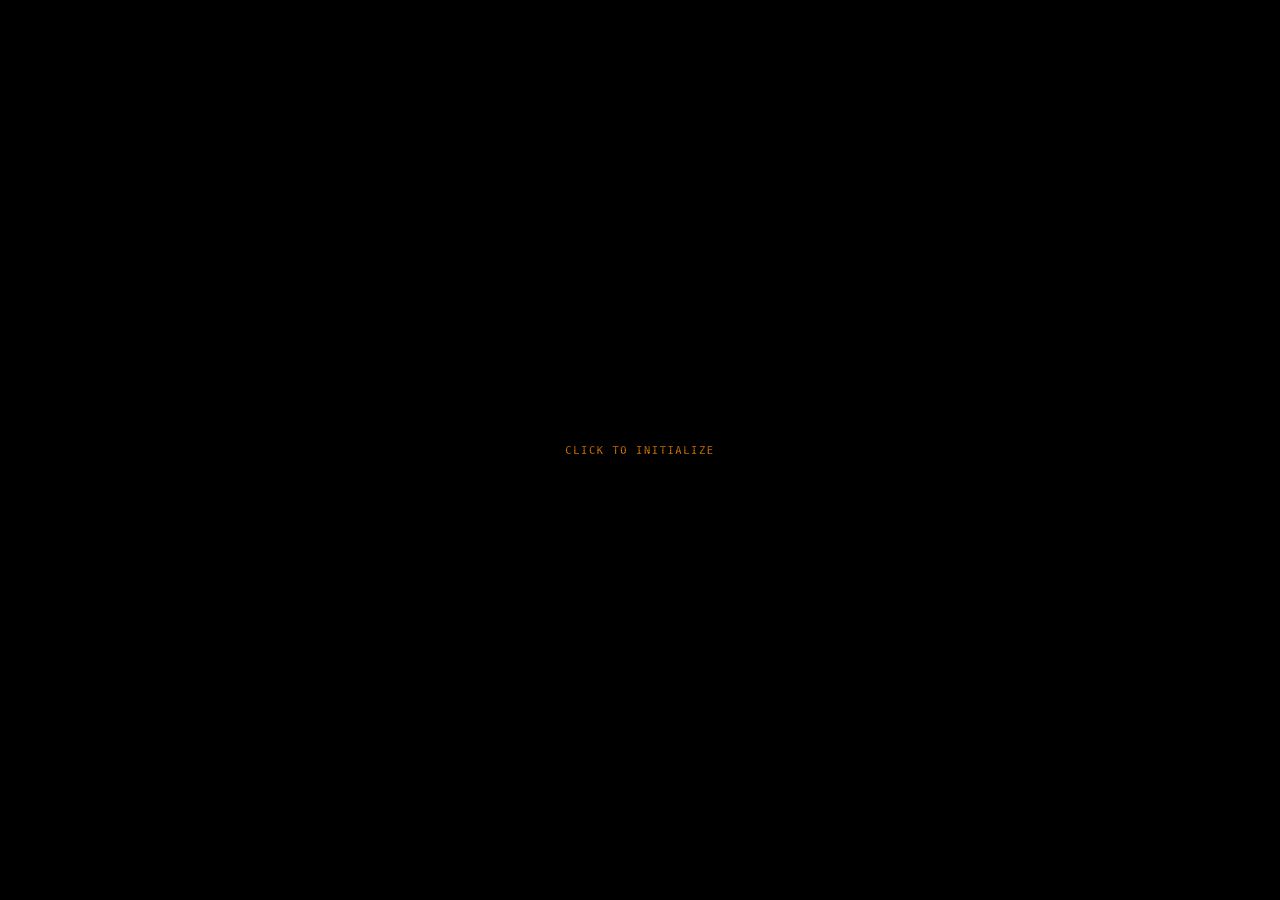
<file: terminal.html>
<!DOCTYPE html>
<html lang="en">
<head>
<meta charset="utf-8">
<meta name="viewport" content="width=device-width,initial-scale=1">
<title>eDEX-UI</title>
<style>
:root{
  --amber:#ff8f00; --amber2:#ffb300; --dim:#6b4a00; --grid:#3a2a00;
  --label:#8a6a20; --ok:#4be07a; --err:#ff3b30; --cyan:#00e5ff;
  --mono: ui-monospace,"SF Mono","Cascadia Mono","JetBrains Mono","Roboto Mono",Menlo,Consolas,monospace;
}
*{margin:0;padding:0;box-sizing:border-box;}
html,body{background:#000;color:var(--amber);font-family:var(--mono);overflow:hidden;letter-spacing:.5px;}
#viewport{position:relative;width:100%;height:100vh;min-height:600px;overflow:hidden;background:#000;}
#stage{position:absolute;width:1600px;height:900px;transform-origin:0 0;background:#000;overflow:hidden;}

#grid{position:absolute;inset:0;pointer-events:none;
  background-image:repeating-linear-gradient(0deg,rgba(255,143,0,.06) 0 1px,transparent 1px 20px),
                   repeating-linear-gradient(90deg,rgba(255,143,0,.06) 0 1px,transparent 1px 20px);
  transition:opacity .9s linear;}
#grid.half{opacity:.5;}

#scanlines{position:absolute;inset:0;pointer-events:none;z-index:60;
  background:repeating-linear-gradient(180deg,rgba(0,0,0,0) 0 1px,rgba(0,0,0,.35) 1px 3px);}
#vignette{position:absolute;inset:0;pointer-events:none;z-index:61;
  background:radial-gradient(ellipse at 50% 50%,rgba(0,0,0,0) 42%,rgba(0,0,0,.55) 100%);}
#flicker{position:absolute;inset:0;pointer-events:none;z-index:62;background:#ff8f00;opacity:0;
  animation:flick 7s infinite steps(1);}
@keyframes flick{
  0%{opacity:.012} 7%{opacity:.03} 8%{opacity:.008} 22%{opacity:.02}
  23%{opacity:.004} 41%{opacity:.026} 42%{opacity:.01} 63%{opacity:.018}
  64%{opacity:.005} 82%{opacity:.024} 83%{opacity:.009} 100%{opacity:.013}
}

/* ---------- GATE ---------- */
#gate{position:absolute;inset:0;z-index:40;background:#000;display:flex;align-items:center;justify-content:center;cursor:pointer;}
#gatetext{font-size:13px;letter-spacing:2px;color:var(--amber);animation:blink2 500ms steps(1) infinite;}
@keyframes blink2{0%,49%{opacity:1}50%,100%{opacity:.15}}

/* ---------- BOOT LOG ---------- */
#log{position:absolute;left:0;bottom:0;width:62%;height:55%;z-index:20;display:none;
  overflow:hidden;padding:8px 10px;font-size:11px;line-height:14px;color:var(--amber);
  overflow-wrap:anywhere;text-align:left;}
#log div{white-space:pre-wrap;overflow-wrap:anywhere;}

/* ---------- TITLE ---------- */
#title{position:absolute;inset:0;z-index:30;background:#000;display:none;align-items:center;justify-content:center;}
#titlebox{position:relative;padding:6px 26px;color:var(--amber);border:5px solid transparent;
  transition:background .08s linear,color .08s linear,border-color .08s linear;}
#titletext{font-size:96px;font-weight:700;line-height:1.06;letter-spacing:2px;display:block;opacity:0;transition:opacity .1s linear;}
#titlebox.visible #titletext{opacity:1;}
#titlebox.filled{background:var(--amber);color:#000;border-bottom-color:var(--amber);}
#titlebox.bordered{border-color:var(--amber);}
#gwrap{position:absolute;inset:0;display:none;}
#titlebox.glitch #gwrap{display:block;}
#titlebox.glitch #titletext{opacity:0;}
.gband,.gch{position:absolute;inset:0;display:flex;align-items:center;justify-content:center;
  font-size:96px;font-weight:700;line-height:1.06;letter-spacing:2px;color:var(--amber);will-change:transform,clip-path;}
.gch.red{color:#ff3b30;mix-blend-mode:screen;}
.gch.cyan{color:#00e5ff;mix-blend-mode:screen;}
.gnoise{position:absolute;left:0;right:0;height:2px;background:rgba(255,255,255,.45);}

/* ---------- WELCOME ---------- */
#welcome{position:absolute;inset:0;z-index:25;display:flex;align-items:center;justify-content:center;
  font-size:13px;letter-spacing:3px;color:var(--amber2);opacity:0;pointer-events:none;}

/* ---------- UI ---------- */
#ui{position:absolute;inset:0;z-index:10;display:grid;grid-template-rows:28px 1fr 240px;opacity:0;}
#ui.live{opacity:1;}
#topbar{display:grid;grid-template-columns:1fr auto 1fr;align-items:center;padding:0 8px;
  border-bottom:1px solid rgba(255,143,0,.4);font-size:10px;color:var(--label);}
#tbcenter{color:var(--amber);text-align:center;}
#tbright{text-align:right;display:flex;gap:14px;justify-content:flex-end;color:var(--amber2);}
#tbclock{color:var(--amber2);}

#main{display:grid;grid-template-columns:300px 1fr 300px;gap:8px;padding:8px;min-height:0;overflow:hidden;}
#colL,#colR{display:flex;flex-direction:column;gap:8px;min-height:0;overflow:hidden;}

.panel{border:1px solid var(--dim);padding:4px 6px;min-height:0;overflow:hidden;position:relative;
  opacity:0;transition:opacity .5s linear;}
.panel.in{opacity:1;}
.plabel{font-size:10px;color:var(--label);border-bottom:1px solid var(--grid);padding-bottom:2px;
  margin-bottom:3px;text-transform:uppercase;}
.kv{display:flex;justify-content:space-between;gap:8px;font-size:10px;line-height:14px;color:var(--amber2);}
.kv span:first-child{color:var(--label);}

#clockDate{font-size:19px;line-height:22px;color:var(--amber);font-weight:700;}
#clockTime{font-size:11px;color:var(--label);line-height:14px;}

#cpuBars{display:flex;align-items:flex-end;gap:3px;height:66px;}
#cpuBars i{flex:1;background:var(--amber);display:block;height:6px;min-height:2px;}
#cpuBars i.hot{background:var(--err);}

#ramTrack{height:9px;border:1px solid var(--dim);margin:3px 0;}
#ramFill{height:100%;width:30%;background:var(--amber);}
#ramVal{font-size:10px;color:var(--amber2);}

#procs{font-size:10px;line-height:13px;}
#procs .pr{display:flex;justify-content:space-between;gap:6px;color:var(--amber2);}
#procs .pr b{color:var(--label);font-weight:400;}

/* terminal */
#center{border:1px solid var(--dim);display:flex;flex-direction:column;min-height:0;overflow:hidden;
  clip-path:inset(0 50% 0 50%);background:#000;}
#tabs{display:flex;height:24px;flex:0 0 24px;border-bottom:1px solid rgba(255,143,0,.4);}
.tab{font-size:10px;display:flex;align-items:center;padding:0 10px;border-right:1px solid var(--grid);color:var(--label);}
.tab.active{background:var(--amber);color:#000;}
#term{flex:1;min-height:0;padding:6px 8px;font-size:11px;line-height:14px;display:flex;flex-direction:column;overflow:hidden;}
#buf{flex:1;overflow:hidden;overflow-wrap:anywhere;color:var(--amber);}
#buf .b{font-weight:700;color:var(--amber2);}
#buf .err{color:var(--err);}
#buf .cy{color:var(--cyan);}
#promptline{display:flex;align-items:center;gap:0;flex:0 0 14px;white-space:pre;}
.ps1{color:var(--ok);}
#cmdtext{color:var(--amber2);}
#cursor{display:inline-block;width:7px;height:12px;background:var(--amber);margin-left:1px;
  animation:blinkc 1s steps(1) infinite;}
@keyframes blinkc{0%,49%{opacity:1}50%,100%{opacity:0}}

/* network / globe */
#netCanvas,#globeCanvas{display:block;width:100%;}
#netTotals{display:flex;justify-content:space-between;font-size:10px;color:var(--label);}
#netTotals b{color:var(--cyan);font-weight:400;}

/* files */
#pFiles{flex:1;display:flex;flex-direction:column;min-height:0;}
#erows{flex:1;overflow:hidden;font-size:10px;line-height:14px;}
.erow{display:flex;justify-content:space-between;gap:6px;opacity:0;transition:opacity .1s linear;
  white-space:nowrap;overflow:hidden;color:var(--amber2);cursor:default;}
.erow.in{opacity:1;}
.erow.sel{background:rgba(255,143,0,.2);color:var(--amber);}
.erow .nm{overflow:hidden;text-overflow:ellipsis;}
.erow .sz{color:var(--label);}

/* keyboard */
#kbd{padding:6px 8px;display:flex;flex-direction:column;gap:4px;overflow:hidden;
  border-top:1px solid rgba(255,143,0,.4);}
.krow{display:flex;gap:4px;width:0;overflow:hidden;flex:0 0 30px;}
.key{flex:0 0 auto;height:30px;display:flex;align-items:center;justify-content:center;
  border:1px solid var(--dim);font-size:10px;color:var(--amber2);cursor:pointer;user-select:none;}
.key:hover{border-color:var(--amber);color:var(--amber);}
.key.act{background:var(--amber);color:#000;border-color:var(--amber);}
</style>
</head>
<body>
<div id="viewport">
 <div id="stage">
  <div id="grid"></div>

  <div id="ui">
    <div id="topbar">
      <div>eDEX-UI v3.5.1</div>
      <div id="tbcenter">PANEL / SYSTEM</div>
      <div id="tbright"><span id="tbbatt">[||||||||&nbsp;&nbsp;] 87%</span><span id="tbclock">00:00:00</span></div>
    </div>
    <div id="main">
      <div id="colL">
        <div class="panel" id="pClock">
          <div class="plabel">Date / Time</div>
          <div id="clockDate">--</div>
          <div id="clockTime">--:--:--</div>
        </div>
        <div class="panel" id="pSys">
          <div class="plabel">System</div>
          <div class="kv"><span>host</span><span>edex-node-01</span></div>
          <div class="kv"><span>kernel</span><span>6.8.4-edex</span></div>
          <div class="kv"><span>uptime</span><span id="uptime">0s</span></div>
          <div class="kv"><span>platform</span><span>x86_64 / UEFI</span></div>
        </div>
        <div class="panel" id="pHw">
          <div class="plabel">Hardware</div>
          <div class="kv"><span>cpu</span><span>i7-9750H</span></div>
          <div class="kv"><span>cores</span><span>8 / 12 thr</span></div>
          <div class="kv"><span>gpu</span><span>UHD 630</span></div>
          <div class="kv"><span>display</span><span>1600x900</span></div>
        </div>
        <div class="panel" id="pCpu">
          <div class="plabel">CPU / Core load</div>
          <div id="cpuBars"></div>
        </div>
        <div class="panel" id="pRam">
          <div class="plabel">Memory</div>
          <div id="ramTrack"><div id="ramFill"></div></div>
          <div id="ramVal">0 MB / 16384 MB</div>
        </div>
        <div class="panel" id="pProcs">
          <div class="plabel">Top processes</div>
          <div id="procs"></div>
        </div>
      </div>

      <div id="center">
        <div id="tabs">
          <div class="tab active">TERMINAL</div>
          <div class="tab">EMPTY</div>
          <div class="tab">EMPTY</div>
          <div class="tab">EMPTY</div>
          <div class="tab">EMPTY</div>
        </div>
        <div id="term">
          <div id="buf"></div>
          <div id="promptline"><span class="ps1">user@edex:~$&nbsp;</span><span id="cmdtext"></span><span id="cursor"></span></div>
        </div>
      </div>

      <div id="colR">
        <div class="panel" id="pNet">
          <div class="plabel">Network traffic</div>
          <canvas id="netCanvas" width="280" height="62"></canvas>
          <div id="netTotals"><span>DN <b id="dnTot">0 B</b></span><span>UP <b id="upTot">0 B</b></span></div>
        </div>
        <div class="panel" id="pGlobe">
          <div class="plabel">Global link</div>
          <canvas id="globeCanvas" width="280" height="150"></canvas>
        </div>
        <div class="panel" id="pConn">
          <div class="plabel">Connection</div>
          <div class="kv"><span>local</span><span>192.168.1.42</span></div>
          <div class="kv"><span>public</span><span id="pubIp">5.100.98.75</span></div>
          <div class="kv"><span>link</span><span style="color:var(--ok)">UP</span></div>
          <div class="kv"><span>cipher</span><span>AES-256-GCM</span></div>
        </div>
        <div class="panel" id="pFiles">
          <div class="plabel">Filesystem</div>
          <div id="erows"></div>
        </div>
      </div>
    </div>
    <div id="kbd"></div>
  </div>

  <div id="log"></div>

  <div id="title">
    <div id="titlebox">
      <span id="titletext">eDEX-UI</span>
      <div id="gwrap"></div>
    </div>
  </div>

  <div id="welcome">Welcome back, user</div>

  <div id="gate"><div id="gatetext">CLICK TO INITIALIZE</div></div>

  <div id="scanlines"></div>
  <div id="vignette"></div>
  <div id="flicker"></div>
 </div>
</div>

<script>
(function(){
"use strict";

/* ============ refs ============ */
const $ = id => document.getElementById(id);
const stage=$('stage'), viewport=$('viewport'), grid=$('grid');
const gate=$('gate'), logEl=$('log'), title=$('title'), titlebox=$('titlebox'), titletext=$('titletext'), gwrap=$('gwrap');
const ui=$('ui'), center=$('center'), welcome=$('welcome'), kbd=$('kbd');
const buf=$('buf'), cmdtext=$('cmdtext');
const tbclock=$('tbclock'), tbbatt=$('tbbatt'), uptimeEl=$('uptime');
const clockDate=$('clockDate'), clockTime=$('clockTime');
const cpuBars=$('cpuBars'), ramFill=$('ramFill'), ramVal=$('ramVal'), procsEl=$('procs'), erows=$('erows');
const netCanvas=$('netCanvas'), globeCanvas=$('globeCanvas'), dnTot=$('dnTot'), upTot=$('upTot');

/* ============ scale ============ */
function fit(){
  const w=viewport.clientWidth||1600, h=viewport.clientHeight||900;
  const s=Math.min(w/1600,h/900);
  stage.style.transform='scale('+s+')';
  stage.style.left=Math.round((w-1600*s)/2)+'px';
  stage.style.top=Math.round((h-900*s)/2)+'px';
}

/* ============ timers / loops ============ */
const timers=[], intervals=[];
function setT(fn,ms){ const id=setTimeout(()=>{ try{fn();}catch(e){} },ms); timers.push(id); return id; }
function setI(fn,ms){ const id=setInterval(()=>{ try{fn();}catch(e){} },ms); intervals.push(id); return id; }
function clearAll(){
  for(let i=0;i<timers.length;i++) clearTimeout(timers[i]); timers.length=0;
  for(let i=0;i<intervals.length;i++) clearInterval(intervals[i]); intervals.length=0;
}
const loops=[];
let paused=false, rafId=null;
function frame(t){
  if(!paused){ for(let i=0;i<loops.length;i++){ try{ loops[i](t); }catch(e){} } }
  rafId=requestAnimationFrame(frame);
}

/* ============ audio ============ */
const A={ctx:null,master:null,comp:null,verb:null,verbGain:null,noise:null,ok:false};
function makeImpulse(ctx,dur){
  const len=Math.floor(ctx.sampleRate*dur), b=ctx.createBuffer(2,len,ctx.sampleRate);
  for(let c=0;c<2;c++){ const d=b.getChannelData(c);
    for(let i=0;i<len;i++) d[i]=(Math.random()*2-1)*Math.pow(1-i/len,2.6); }
  return b;
}
function initAudio(){
  if(A.ctx){ if(A.ctx.state==='suspended'){ try{A.ctx.resume();}catch(e){} } return; }
  try{
    const C=window.AudioContext||window.webkitAudioContext; if(!C) return;
    A.ctx=new C();
    A.master=A.ctx.createGain(); A.master.gain.value=1;
    A.comp=A.ctx.createDynamicsCompressor();
    A.comp.threshold.value=-18; A.comp.ratio.value=4; A.comp.knee.value=6;
    A.comp.attack.value=0.003; A.comp.release.value=0.15;
    A.master.connect(A.comp); A.comp.connect(A.ctx.destination);
    A.verb=A.ctx.createConvolver(); A.verb.buffer=makeImpulse(A.ctx,0.6);
    A.verbGain=A.ctx.createGain(); A.verbGain.gain.value=0.22;
    A.verb.connect(A.verbGain); A.verbGain.connect(A.comp);
    const len=Math.floor(A.ctx.sampleRate*0.4);
    A.noise=A.ctx.createBuffer(1,len,A.ctx.sampleRate);
    const d=A.noise.getChannelData(0);
    for(let i=0;i<len;i++) d[i]=Math.random()*2-1;
    A.ok=true;
    if(A.ctx.state==='suspended') A.ctx.resume();
  }catch(e){ A.ok=false; }
}
function play(fn){ if(!A.ok||!A.ctx) return; try{ fn(A.ctx,A.master); }catch(e){} }
function kill(list){ return ()=>{ try{ for(const n of list){ n.disconnect(); } }catch(e){} }; }
function srcNoise(ctx){ const s=ctx.createBufferSource(); s.buffer=A.noise; return s; }

const SFX={
  stdout(){ play((ctx,out)=>{
    const t=ctx.currentTime;
    const o=ctx.createOscillator(); o.type='square'; o.frequency.value=1800;
    const lp=ctx.createBiquadFilter(); lp.type='lowpass'; lp.frequency.value=6000;
    const g=ctx.createGain(); g.gain.setValueAtTime(0.0001,t);
    g.gain.linearRampToValueAtTime(0.03,t+0.001);
    g.gain.exponentialRampToValueAtTime(0.0001,t+0.008);
    const vg=ctx.createGain(); vg.gain.value=0.05;
    o.connect(lp); lp.connect(g); g.connect(vg); vg.connect(out);
    o.start(t); o.stop(t+0.02);
    o.onended=kill([o,lp,g,vg]);
  }); },
  granted(){ play((ctx,out)=>{
    const t=ctx.currentTime;
    const g=ctx.createGain(); g.gain.setValueAtTime(0,t);
    g.gain.linearRampToValueAtTime(0.08,t+0.02); g.gain.linearRampToValueAtTime(0,t+0.14);
    g.connect(out);
    [660,1320].forEach((f,i)=>{ const o=ctx.createOscillator(); o.type='sine'; o.frequency.value=f;
      const eg=ctx.createGain(); eg.gain.value=i?0.6:1;
      o.connect(eg); eg.connect(g); o.start(t); o.stop(t+0.15);
      o.onended=kill([o,eg]); });
    setTimeout(kill([g]),300);
  }); },
  theme(){ play((ctx,out)=>{
    const t0=ctx.currentTime+0.02;
    const lp=ctx.createBiquadFilter(); lp.type='lowpass';
    lp.frequency.setValueAtTime(400,t0); lp.frequency.exponentialRampToValueAtTime(4000,t0+0.9);
    const g=ctx.createGain(); g.gain.setValueAtTime(0.0001,t0);
    g.gain.linearRampToValueAtTime(0.1,t0+0.03);
    g.gain.setValueAtTime(0.1,t0+0.3);
    g.gain.exponentialRampToValueAtTime(0.0001,t0+1.05);
    lp.connect(g); g.connect(out); g.connect(A.verb);
    [110,165].forEach(f=>{ const o=ctx.createOscillator(); o.type='sawtooth'; o.frequency.value=f;
      o.connect(lp); o.start(t0); o.stop(t0+1.1); o.onended=kill([o]); });
    const n=srcNoise(ctx); const bp=ctx.createBiquadFilter(); bp.type='bandpass'; bp.Q.value=1.4;
    bp.frequency.setValueAtTime(200,t0+0.3); bp.frequency.exponentialRampToValueAtTime(6000,t0+0.9);
    const ng=ctx.createGain(); ng.gain.setValueAtTime(0.0001,t0+0.3);
    ng.gain.linearRampToValueAtTime(0.07,t0+0.36); ng.gain.exponentialRampToValueAtTime(0.0001,t0+0.9);
    const pan=ctx.createStereoPanner(); pan.pan.value=Math.random()*1.6-0.8;
    n.connect(bp); bp.connect(ng); ng.connect(pan); pan.connect(out); pan.connect(A.verb);
    n.start(t0+0.3); n.stop(t0+0.92); n.onended=kill([n,bp,ng,pan]);
    const sub=ctx.createOscillator(); sub.type='sine'; sub.frequency.value=55;
    const sg=ctx.createGain(); sg.gain.setValueAtTime(0.0001,t0+1.0);
    sg.gain.linearRampToValueAtTime(0.16,t0+1.02); sg.gain.exponentialRampToValueAtTime(0.0001,t0+1.4);
    sub.connect(sg); sg.connect(out); sub.start(t0+1.0); sub.stop(t0+1.45); sub.onended=kill([sub,sg]);
    [880,1320].forEach((f,i)=>{ const o=ctx.createOscillator(); o.type='sine'; o.frequency.value=f;
      const og=ctx.createGain(); og.gain.setValueAtTime(0.0001,t0+1.5+i*0.14);
      og.gain.linearRampToValueAtTime(0.05,t0+1.52+i*0.14);
      og.gain.exponentialRampToValueAtTime(0.0001,t0+1.68+i*0.14);
      o.connect(og); og.connect(out); og.connect(A.verb); o.start(t0+1.5+i*0.14); o.stop(t0+1.7+i*0.14);
      o.onended=kill([o,og]); });
    setTimeout(kill([lp,g]),2400);
  }); },
  expand(){ play((ctx,out)=>{
    const t=ctx.currentTime;
    const n=srcNoise(ctx); const bp=ctx.createBiquadFilter(); bp.type='bandpass'; bp.Q.value=2;
    bp.frequency.setValueAtTime(300,t); bp.frequency.exponentialRampToValueAtTime(3000,t+0.2);
    const g=ctx.createGain(); g.gain.setValueAtTime(0.0001,t);
    g.gain.linearRampToValueAtTime(0.06,t+0.03); g.gain.exponentialRampToValueAtTime(0.0001,t+0.2);
    n.connect(bp); bp.connect(g); g.connect(out);
    n.start(t); n.stop(t+0.22); n.onended=kill([n,bp,g]);
  }); },
  keyboard(){ play((ctx,out)=>{
    const t0=ctx.currentTime;
    for(let i=0;i<5;i++){
      const t=t0+i*0.06;
      const n=srcNoise(ctx); const lp=ctx.createBiquadFilter(); lp.type='lowpass';
      lp.frequency.value=4200-i*600;
      const g=ctx.createGain(); g.gain.setValueAtTime(0.0001,t);
      g.gain.linearRampToValueAtTime(0.05,t+0.002); g.gain.exponentialRampToValueAtTime(0.0001,t+0.012);
      n.connect(lp); lp.connect(g); g.connect(out);
      n.start(t); n.stop(t+0.015); n.onended=kill([n,lp,g]);
    }
  }); },
  panels(){ play((ctx,out)=>{
    const t=ctx.currentTime;
    const o=ctx.createOscillator(); o.type='sine'; o.frequency.value=440;
    const g=ctx.createGain(); g.gain.setValueAtTime(0.0001,t);
    g.gain.linearRampToValueAtTime(0.03,t+0.005); g.gain.exponentialRampToValueAtTime(0.0001,t+0.04);
    o.connect(g); g.connect(out); g.connect(A.verb);
    o.start(t); o.stop(t+0.05); o.onended=kill([o,g]);
  }); },
  folder(){ play((ctx,out)=>{
    const t=ctx.currentTime;
    const n=srcNoise(ctx); const hp=ctx.createBiquadFilter(); hp.type='highpass'; hp.frequency.value=2000;
    const g=ctx.createGain(); g.gain.setValueAtTime(0.0001,t);
    g.gain.linearRampToValueAtTime(0.04,t+0.005); g.gain.exponentialRampToValueAtTime(0.0001,t+0.06);
    n.connect(hp); hp.connect(g); g.connect(out);
    n.start(t); n.stop(t+0.07); n.onended=kill([n,hp,g]);
  }); },
  key(){ play((ctx,out)=>{
    const t=ctx.currentTime;
    const n=srcNoise(ctx); const g1=ctx.createGain(); g1.gain.setValueAtTime(0.0001,t);
    g1.gain.linearRampToValueAtTime(0.035,t+0.001); g1.gain.exponentialRampToValueAtTime(0.0001,t+0.006);
    n.connect(g1); g1.connect(out); n.start(t); n.stop(t+0.008); n.onended=kill([n,g1]);
    const o=ctx.createOscillator(); o.type='sine'; o.frequency.value=900;
    const g2=ctx.createGain(); g2.gain.setValueAtTime(0.0001,t);
    g2.gain.linearRampToValueAtTime(0.04,t+0.001); g2.gain.exponentialRampToValueAtTime(0.0001,t+0.006);
    o.connect(g2); g2.connect(out); o.start(t); o.stop(t+0.008); o.onended=kill([o,g2]);
  }); },
  enter(){ play((ctx,out)=>{
    const t=ctx.currentTime;
    const o=ctx.createOscillator(); o.type='sine'; o.frequency.value=520;
    const g=ctx.createGain(); g.gain.setValueAtTime(0.0001,t);
    g.gain.linearRampToValueAtTime(0.06,t+0.002); g.gain.exponentialRampToValueAtTime(0.0001,t+0.05);
    o.connect(g); g.connect(out); o.start(t); o.stop(t+0.06); o.onended=kill([o,g]);
  }); },
  denied(){ play((ctx,out)=>{
    const t=ctx.currentTime;
    [[220,0],[180,0.06]].forEach(([f,d])=>{
      const o=ctx.createOscillator(); o.type='square'; o.frequency.value=f;
      const g=ctx.createGain(); g.gain.setValueAtTime(0.0001,t+d);
      g.gain.linearRampToValueAtTime(0.05,t+d+0.004);
      g.gain.exponentialRampToValueAtTime(0.0001,t+d+0.06);
      o.connect(g); g.connect(out); o.start(t+d); o.stop(t+d+0.07); o.onended=kill([o,g]);
    });
  }); },
  alarm(){ play((ctx,out)=>{
    const t=ctx.currentTime;
    const o=ctx.createOscillator(); o.type='square'; o.frequency.value=440;
    const lfo=ctx.createOscillator(); lfo.type='square'; lfo.frequency.value=8;
    const lg=ctx.createGain(); lg.gain.value=70;
    lfo.connect(lg); lg.connect(o.frequency);
    const g=ctx.createGain(); g.gain.setValueAtTime(0.0001,t);
    g.gain.linearRampToValueAtTime(0.05,t+0.01);
    g.gain.setValueAtTime(0.05,t+0.35); g.gain.exponentialRampToValueAtTime(0.0001,t+0.4);
    o.connect(g); g.connect(out); o.start(t); lfo.start(t); o.stop(t+0.42); lfo.stop(t+0.42);
    o.onended=kill([o,lfo,lg,g]);
  }); }
};

/* ============ boot log data ============ */
const LOG=[
"Welcome to eDEX-UI!",
"vm_page_bootstrap: 987323 free pages and 53061 wired pages",
"kext submap [0xffffff7f8072e000 - 0xffffff8000000000], kernel text [0xffffff8000200000 - 0xffffff800072e000]",
"zone leak detection enabled",
"standard timeslicing quantum is 10000 us",
"mig_table_max_displ = 72",
"TSC Deadline Timer supported and enabled",
"eDEXACPICPU: ProcessorId=1 LocalApicId=0 Enabled",
"eDEXACPICPU: ProcessorId=2 LocalApicId=2 Enabled",
"eDEXACPICPU: ProcessorId=3 LocalApicId=1 Enabled",
"eDEXACPICPU: ProcessorId=4 LocalApicId=3 Enabled",
"eDEXACPICPU: ProcessorId=5 LocalApicId=255 Disabled",
"eDEXACPICPU: ProcessorId=6 LocalApicId=255 Disabled",
"eDEXACPICPU: ProcessorId=7 LocalApicId=255 Disabled",
"eDEXACPICPU: ProcessorId=8 LocalApicId=255 Disabled",
"calling mpo_policy_init for TMSafetyNet",
"Security policy loaded: Safety net for Rollback (TMSafetyNet)",
"calling mpo_policy_init for Sandbox",
"Security policy loaded: Seatbelt sandbox policy (Sandbox)",
"calling mpo_policy_init for Quarantine",
"Security policy loaded: Quarantine policy (Quarantine)",
"Copyright (c) 1982, 1986, 1989, 1991, 1993, 2015",
"The Regents of the University of Adelaide. All rights reserved.",
"HN_ Framework successfully initialized",
"using 16384 buffer headers and 10240 cluster IO buffer headers",
"IOAPIC: Version 0x20 Vectors 64:87",
"ACPI: System State [S0 S3 S4 S5] (S3)",
"PFM64 0xf10000000, 0xf0000000",
"[ PCI configuration begin ]",
"eDEXIntelCPUPowerManagement: Turbo Ratios 0046",
"eDEXIntelCPUPowerManagement: (built 13:08:12 Jun 18 2011) initialization complete",
"console relocated to 0xf10000000",
"PCI configuration changed (bridge=16 device=4 cardbus=0)",
"[ PCI configuration end, bridges 12 devices 16 ]",
"mbinit: done [64 MB total pool size, (42/21) split]",
"Pthread support ABORTS when sync kernel primitives misused",
"com.eDEX.eDEXFSCompressionTypeZlib kmod start",
"com.eDEX.eDEXTrololoBootScreen kmod start",
"com.eDEX.eDEXFSCompressionTypeZlib load succeeded",
"com.eDEX.eDEXFSCompressionTypeDataless load succeeded",
"eDEXIntelCPUPowerManagementClient: ready",
"BTCOEXIST off",
"wl0: Broadcom BCM4331 802.11 Wireless Interface",
"5.100.98.75",
"FireWire (OHCI) Lucent ID 5901 built-in now active, GUID c82a14fffee4a086; max speed s800.",
"rooting via boot-uuid from /chosen: F5670083-AC74-33D3-8361-AC1977EE4AA2",
'Waiting on <dict ID="0"><key>IOProviderClass</key><string ID="1">',
'IOResources</string><key>IOResourceMatch</key><string ID="2">boot-uuid-media</string></dict>',
"Got boot device = IOService:/eDEXACPIPlatformExpert/PCI0@0/eDEXACPIPCI/SATA@1F,2/",
"eDEXIntelPchSeriesAHCI/PRT0@0/IOAHCIDevice@0/eDEXAHCIDiskDriver/SarahI@sTheBestDriverIOAHCIBlockStorageDevice/IOBlockStorageDriver/",
"eDEX SSD TS128C Media/IOGUIDPartitionScheme/Customer@2",
"BSD root: disk0s2, major 14, minor 2",
"Kernel is LP64",
"IOThunderboltSwitch::i2cWriteDWord - status = 0xe00002ed",
"IOThunderboltSwitch::i2cWriteDWord - status = 0x00000000",
"IOThunderboltSwitch::i2cWriteDWord - status = 0xe00002ed",
"IOThunderboltSwitch::i2cWriteDWord - status = 0xe00002ed",
"eDEXUSBMultitouchDriver::checkStatus - received Status Packet, Payload 2: device was reinitialized",
"MottIsAScrub::checkstatus - true, Mott::Scrub",
"[IOBluetoothHCIController::setConfigState] calling registerService",
"AirPort_Brcm4331: Ethernet address e4:ce:8f:46:18:d2",
"IO80211Controller::dataLinkLayerAttachComplete():  adding eDEXEFINVRAM notification",
"IO80211Interface::efiNVRAMPublished():",
"Created virtif 0xffffff800c32ee00 p2p0",
"BCM5701Enet: Ethernet address c8:2a:14:57:a4:7a",
"Previous Shutdown Cause: 3",
"NTFS driver 3.8 [Flags: R/W].",
"NTFS volume name BOOTCAMP, version 3.1.",
"DSMOS has arrived",
"en1: 802.11d country code set to 'US'.",
"en1: Supported channels 1 2 3 4 5 6 7 8 9 10 11 36 40 44 48 52 56 60 64 100 104 108 112 116 120 124 128 132 136 140 149 153 157 161 165",
"m_thebest",
"MacAuthEvent en1   Auth result for: 00:60:64:1e:e9:e4  MAC AUTH succeeded",
"MacAuthEvent en1   Auth result for: 00:60:64:1e:e9:e4 Unsolicited  Auth",
"wlEvent: en1 en1 Link UP",
"AirPort: Link Up on en1",
"en1: BSSID changed to 00:60:64:1e:e9:e4",
"virtual bool IOHIDEventSystemUserClient::initWithTask(task*, void*, UInt32):",
"Client task not privileged to open IOHIDSystem for mapping memory (e00002c1)",
"Boot Complete"
];
const LAST=LOG.length-1;
function delayFor(i){
  if(i===0||i===1) return Math.pow(1-(i/1000),3)*25;
  if(i===2) return 500;
  if(i===LAST-2||i===LAST-1) return 300;
  if(i>=5&&i<=24) return 30;
  if(i===25) return 400;
  if(i===42) return 300;
  if(i>=43&&i<=81) return 25;
  if(i===83) return 25;
  return Math.pow(1-(i/1000),3)*25;
}
function printLine(txt){
  const d=document.createElement('div');
  d.textContent=txt;
  logEl.appendChild(d);
  logEl.scrollTop=logEl.scrollHeight;
}

/* ============ glitch ============ */
let glitchOn=false, bands=[], chans=[], noises=[];
function buildGlitch(){
  if(gwrap.childElementCount) return;
  const r=document.createElement('div'); r.className='gch red'; r.textContent='eDEX-UI';
  const c=document.createElement('div'); c.className='gch cyan'; c.textContent='eDEX-UI';
  gwrap.appendChild(r); gwrap.appendChild(c); chans=[r,c];
  for(let i=0;i<6;i++){ const b=document.createElement('div'); b.className='gband'; b.textContent='eDEX-UI'; gwrap.appendChild(b); bands.push(b); }
  for(let i=0;i<3;i++){ const n=document.createElement('div'); n.className='gnoise'; gwrap.appendChild(n); noises.push(n); }
}
loops.push(function(){
  if(!glitchOn) return;
  for(let i=0;i<bands.length;i++){
    const top=Math.random()*100, h=4+Math.random()*14;
    const dx=(Math.random()*48-24)|0;
    bands[i].style.clipPath='inset('+top+'% 0 '+(100-top-h)+'% 0)';
    bands[i].style.transform='translateX('+dx+'px)';
  }
  chans[0].style.transform='translateX(-4px)';
  chans[1].style.transform='translateX(4px)';
  for(let i=0;i<noises.length;i++){
    noises[i].style.top=(Math.random()*100)+'%';
    noises[i].style.transform='translateX('+((Math.random()*60-30)|0)+'px)';
  }
});
function startGlitch(){ buildGlitch(); glitchOn=true; }
function stopGlitch(){ glitchOn=false;
  for(const b of bands){ b.style.clipPath='inset(0)'; b.style.transform='none'; }
  for(const c of chans) c.style.transform='none';
}

/* ============ boot ============ */
let booting=false, uiLive=false;
function startBoot(){
  if(booting) return; booting=true;
  logEl.style.display='block';
  let i=0;
  function step(){
    if(!booting) return;
    if(i>LAST){ setT(phase2,300); return; }
    printLine(LOG[i]);
    if(i===2) printLine('eDEX-UI Kernel version 3.5.1 boot at '+new Date().toString()+'; root:xnu-1699.22.73~1/RELEASE_X86_64');
    if(i===LAST) SFX.granted(); else SFX.stdout();
    const d=delayFor(i);
    i++;
    setT(step,d);
  }
  setT(step,0);
}

/* ============ phase 2 ============ */
function phase2(){
  booting=false;
  logEl.style.display='none';
  logEl.textContent='';
  SFX.theme();
  title.style.display='flex';
  setT(()=>{ titlebox.classList.add('visible'); },400);
  setT(()=>{ titlebox.classList.add('filled'); },600);
  setT(()=>{ titlebox.classList.add('bordered'); },700);
  setT(()=>{ titlebox.classList.remove('filled','bordered'); titlebox.classList.add('glitch'); startGlitch(); },1000);
  setT(()=>{ titlebox.classList.remove('glitch'); stopGlitch(); },1500);
  setT(()=>{ title.style.display='none'; phase3(); },2500);
}

/* ============ phase 3 ============ */
function phase3(){
  ui.classList.add('live');
  SFX.expand();
  center.style.transition='none';
  center.style.clipPath='inset(0 50% 0 50%)';
  setT(()=>{ center.style.transition='clip-path .5s ease-out'; center.style.clipPath='inset(0 0 0 0)'; },20);
  setT(()=>{ center.style.transition='none'; center.style.clipPath='inset(0 0 100% 0)'; },520);
  setT(()=>{ center.style.transition='clip-path .5s ease-out'; center.style.clipPath='inset(0 0 0 0)'; },540);
  setT(()=>{ SFX.keyboard(); expandKeyboard(); },1000);
  setT(showWelcome,1000);
  setT(panelsIn,1500);
  setT(explorerIn,2100);
  setT(()=>{ uiLive=true; startData(); grid.classList.add('half'); },6200);
}
function showWelcome(){
  welcome.style.transition='opacity .5s linear';
  welcome.style.opacity='1';
  setT(()=>{ welcome.style.opacity='0'; },600);
}
const PANEL_ORDER=['pClock','pSys','pHw','pCpu','pRam','pProcs','pNet','pGlobe','pConn'];
function panelsIn(){
  PANEL_ORDER.forEach((id,k)=>{
    setT(()=>{ const el=$(id); if(el) el.classList.add('in'); SFX.panels(); },k*500);
  });
}

/* ============ keyboard ============ */
const ROWS=[
 {d:800,k:[['ESC',36,'esc'],['F1',36,''],['F2',36,''],['F3',36,''],['F4',36,''],['F5',36,''],['F6',36,''],['F7',36,''],['F8',36,''],['F9',36,''],['F10',36,''],['F11',36,''],['F12',36,'']]},
 {d:600,k:[['`',36,'`'],['1',36,'1'],['2',36,'2'],['3',36,'3'],['4',36,'4'],['5',36,'5'],['6',36,'6'],['7',36,'7'],['8',36,'8'],['9',36,'9'],['0',36,'0'],['-',36,'-'],['=',36,'='],['BACKSPACE',110,'bksp']]},
 {d:500,k:[['TAB',60,''],['q',36,'q'],['w',36,'w'],['e',36,'e'],['r',36,'r'],['t',36,'t'],['y',36,'y'],['u',36,'u'],['i',36,'i'],['o',36,'o'],['p',36,'p'],['[',36,'['],[']',36,']'],['\\',50,'\\']]},
 {d:800,k:[['CAPS',76,''],['a',36,'a'],['s',36,'s'],['d',36,'d'],['f',36,'f'],['g',36,'g'],['h',36,'h'],['j',36,'j'],['k',36,'k'],['l',36,'l'],[';',36,';'],["'",36,"'"],['ENTER',104,'enter']]},
 {d:600,k:[['SHIFT',96,''],['z',36,'z'],['x',36,'x'],['c',36,'c'],['v',36,'v'],['b',36,'b'],['n',36,'n'],['m',36,'m'],[',',36,','],['.',36,'.'],['/',36,'/'],['SHIFT',92,''],['UP',36,'']]},
 {d:600,k:[['CTRL',60,''],['ALT',50,''],['SPACE',330,' '],['ALT',50,''],['CTRL',60,''],['LEFT',36,''],['DOWN',36,''],['RIGHT',36,'']]}
];
function buildKeyboard(){
  ROWS.forEach(r=>{
    const row=document.createElement('div'); row.className='krow';
    r.k.forEach(([label,w,act])=>{
      const k=document.createElement('div'); k.className='key'; k.style.width=w+'px'; k.textContent=label;
      k.addEventListener('mousedown',ev=>{ ev.preventDefault(); pressKey(k,act,label); });
      row.appendChild(k);
    });
    kbd.appendChild(row);
  });
}
function expandKeyboard(){
  const rows=kbd.children;
  for(let i=0;i<rows.length;i++){
    const dur=ROWS[i].d;
    rows[i].style.transition='width '+dur+'ms ease-out';
    rows[i].style.width='100%';
  }
}
function pressKey(el,act,label){
  el.classList.add('act');
  setTimeout(()=>el.classList.remove('act'),70);
  if(act==='enter'){ SFX.enter(); runCommand(); return; }
  SFX.key();
  if(act==='bksp'){ cmdtext.textContent=cmdtext.textContent.slice(0,-1); return; }
  if(act==='esc'){ cmdtext.textContent=''; return; }
  if(act==='') return;
  if(cmdtext.textContent.length<120) cmdtext.textContent+=act;
}

/* ============ explorer ============ */
const FILES=[
 {d:0,g:'▣',n:'home',sz:''},{d:1,g:'▣',n:'user',sz:''},{d:2,g:'▣',n:'Documents',sz:''},
 {d:3,g:'·',n:'resume.pdf',sz:'48,213 B'},{d:3,g:'·',n:'notes.txt',sz:'1,204 B'},{d:3,g:'▣',n:'archive',sz:''},
 {d:2,g:'▣',n:'Downloads',sz:''},{d:3,g:'·',n:'edex-theme.zip',sz:'2,104,312 B'},{d:3,g:'·',n:'iso.tar.gz',sz:'812,004 B'},
 {d:2,g:'▣',n:'Pictures',sz:''},{d:3,g:'·',n:'screenshot.png',sz:'244,118 B'},{d:3,g:'·',n:'grid.png',sz:'18,902 B'},
 {d:2,g:'▣',n:'projects',sz:''},{d:3,g:'·',n:'main.js',sz:'9,441 B'},{d:3,g:'·',n:'package.json',sz:'812 B'},
 {d:3,g:'·',n:'build.log',sz:'31,772 B'},{d:2,g:'▣',n:'.config',sz:''},{d:3,g:'·',n:'theme.json',sz:'640 B'},
 {d:3,g:'·',n:'keybinds.json',sz:'1,102 B'},{d:1,g:'·',n:'.bashrc',sz:'3,201 B'},{d:1,g:'·',n:'.profile',sz:'807 B'},
 {d:1,g:'·',n:'README.md',sz:'2,118 B'},{d:1,g:'·',n:'kernel.log',sz:'94,331 B'},{d:1,g:'·',n:'boot.log',sz:'12,884 B'}
];
function buildExplorer(){
  FILES.forEach(f=>{
    const r=document.createElement('div'); r.className='erow';
    const nm=document.createElement('span'); nm.className='nm';
    nm.textContent=f.g+' '+f.n; nm.style.paddingLeft=(f.d*10)+'px';
    const sz=document.createElement('span'); sz.className='sz'; sz.textContent=f.sz;
    r.appendChild(nm); r.appendChild(sz);
    r.addEventListener('mousedown',()=>{
      erows.querySelectorAll('.erow.sel').forEach(x=>x.classList.remove('sel'));
      r.classList.add('sel');
      if(f.g==='▣') SFX.folder(); else SFX.key();
    });
    erows.appendChild(r);
  });
}
function explorerIn(){
  const rows=erows.children;
  for(let i=0;i<rows.length;i++){
    setT(()=>{ rows[i].classList.add('in'); if(i%3===0) SFX.folder(); },i*100);
  }
}

/* ============ terminal ============ */
function line(txt,cls){
  const d=document.createElement('div');
  if(cls) d.className=cls;
  d.textContent=txt;
  buf.appendChild(d);
  buf.scrollTop=buf.scrollHeight;
}
function runCommand(){
  const cmd=cmdtext.textContent.trim();
  line('user@edex:~$ '+cmd);
  cmdtext.textContent='';
  if(!cmd) return;
  const parts=cmd.split(/\s+/), c=parts[0], args=parts.slice(1);
  switch(c){
    case 'help':
      line('available: help ls cd whoami neofetch clear glitch reboot','cy'); break;
    case 'ls':
      line('Documents  Downloads  Pictures  projects  .bashrc  README.md'); break;
    case 'cd':
      if(!args[0]||args[0]==='~'||args[0]==='/home/user') line('~');
      else if(FILES.some(f=>f.n===args[0])) line('cd: -> /home/user/'+args[0]);
      else line('cd: no such directory: '+args[0],'err');
      break;
    case 'whoami': line('user'); break;
    case 'neofetch':
      line('      /\\      user@edex','cy');
      line('     /  \\     ---------','cy');
      line('    / /\\ \\    OS: eDEX-UI 3.5.1','cy');
      line('   / ____ \\   Kernel: 6.8.4-edex','cy');
      line('  /_/    \\_\\  Shell: edex-sh 1.2','cy');
      line('              Uptime: '+uptimeEl.textContent,'cy');
      break;
    case 'clear': buf.textContent=''; break;
    case 'glitch':
      startGlitch(); SFX.alarm();
      setT(()=>{ stopGlitch(); },500);
      line('glitch injected','cy');
      break;
    case 'reboot':
      SFX.alarm();
      line('rebooting...','cy');
      setT(restart,420);
      break;
    default: SFX.denied(); line('edex-sh: command not found: '+c,'err');
  }
}
document.addEventListener('keydown',e=>{
  if(!uiLive) return;
  if(e.key==='Enter'){ SFX.enter(); runCommand(); e.preventDefault(); return; }
  if(e.key==='Backspace'){ cmdtext.textContent=cmdtext.textContent.slice(0,-1); SFX.key(); e.preventDefault(); return; }
  if(e.key==='Escape'){ cmdtext.textContent=''; return; }
  if(e.key.length===1){ SFX.key(); if(cmdtext.textContent.length<120) cmdtext.textContent+=e.key; }
});

/* ============ canvases ============ */
let netCtx=null, globeCtx=null;
function fitCanvas(c,w,h){
  const dpr=Math.min(window.devicePixelRatio||1,2);
  c.width=Math.round(w*dpr); c.height=Math.round(h*dpr);
  c.style.width=w+'px'; c.style.height=h+'px';
  const ctx=c.getContext('2d');
  ctx.setTransform(dpr,0,0,dpr,0,0);
  return ctx;
}
function initCanvases(){
  netCtx=fitCanvas(netCanvas,280,62);
  globeCtx=fitCanvas(globeCanvas,280,150);
}

/* ============ data ============ */
function walk(v,step,min,max){ const n=v+(Math.random()-0.5)*2*step; return Math.max(min,Math.min(max,n)); }
const cpu=new Array(8).fill(0).map(()=>8+Math.random()*25);
const ram={v:5400};
const net={up:Array.from({length:60},()=>Math.random()*8),dn:Array.from({length:60},()=>Math.random()*14),upT:0,dnT:0};
const procs=[{pid:1247,n:'electron',v:12.4},{pid:1288,n:'node',v:7.1},{pid:902,n:'edex-render',v:5.8},
  {pid:441,n:'Xorg',v:3.2},{pid:1180,n:'pulseaudio',v:2.4},{pid:655,n:'systemd',v:1.1}];
let globeAng=0, lastDraw=0, batt=87, upSecs=0;
const PINS=[{lat:40,lon:-74},{lat:51,lon:0},{lat:35,lon:139},{lat:-33,lon:151},{lat:19,lon:72}];

function fmt(b){
  if(b<1024) return b.toFixed(0)+' B';
  if(b<1048576) return (b/1024).toFixed(1)+' KB';
  return (b/1048576).toFixed(2)+' MB';
}
function startData(){
  for(let i=0;i<8;i++){ const bar=document.createElement('i'); cpuBars.appendChild(bar); }
  setI(()=>{
    for(let i=0;i<cpu.length;i++) cpu[i]=walk(cpu[i],18,2,99);
    for(let i=0;i<cpuBars.children.length;i++){
      const v=cpu[i];
      cpuBars.children[i].style.height=Math.max(2,v)+'%';
      cpuBars.children[i].classList.toggle('hot',v>78);
    }
    ram.v=walk(ram.v,180,3600,13600);
    ramFill.style.width=(ram.v/16384*100).toFixed(1)+'%';
    ramVal.textContent=Math.round(ram.v)+' MB / 16384 MB';
  },260);
  setI(()=>{
    procsEl.textContent='';
    for(const p of procs){
      p.v=walk(p.v,3.4,0.4,44);
      const r=document.createElement('div'); r.className='pr';
      const a=document.createElement('span'); a.textContent=p.n;
      const b=document.createElement('b'); b.textContent=p.pid+' · '+p.v.toFixed(1)+'%';
      r.appendChild(a); r.appendChild(b); procsEl.appendChild(r);
    }
    procs.sort((x,y)=>y.v-x.v);
  },1500);
  setI(()=>{
    const d=net.dn[net.dn.length-1], u=net.up[net.up.length-1];
    net.dn.push(walk(d,7,0.4,46)); net.dn.shift();
    net.up.push(walk(u,4,0.2,26)); net.up.shift();
    net.dnT+=d*1400; net.upT+=u*1400;
    dnTot.textContent=fmt(net.dnT); upTot.textContent=fmt(net.upT);
  },120);
  setI(()=>{
    const now=new Date();
    const hh=String(now.getHours()).padStart(2,'0');
    const mm=String(now.getMinutes()).padStart(2,'0');
    const ss=String(now.getSeconds()).padStart(2,'0');
    tbclock.textContent=hh+':'+mm+':'+ss;
    clockTime.textContent=hh+':'+mm+':'+ss;
    clockDate.textContent=now.toLocaleDateString('en-GB',{day:'2-digit',month:'short',year:'numeric'}).toUpperCase();
    upSecs++;
    uptimeEl.textContent=Math.floor(upSecs/3600)+'h '+(Math.floor(upSecs/60)%60)+'m '+(upSecs%60)+'s';
    batt=walk(batt,0.35,42,99);
    const f=Math.round(batt/10);
    tbbatt.textContent='['+'|'.repeat(f)+'\u00a0'.repeat(10-f)+'] '+Math.round(batt)+'%';
  },1000);
  const now=new Date();
  clockDate.textContent=now.toLocaleDateString('en-GB',{day:'2-digit',month:'short',year:'numeric'}).toUpperCase();
}

/* ============ drawing loop ============ */
loops.push(function(t){
  if(!uiLive) return;
  if(t-lastDraw<33) return;
  lastDraw=t;
  if(netCtx){
    const w=280,h=62;
    netCtx.clearRect(0,0,w,h);
    netCtx.strokeStyle='rgba(0,229,255,.18)'; netCtx.lineWidth=1;
    for(let y=12;y<h;y+=12){ netCtx.beginPath(); netCtx.moveTo(0,y+.5); netCtx.lineTo(w,y+.5); netCtx.stroke(); }
    netCtx.beginPath(); netCtx.moveTo(0,h);
    for(let i=0;i<net.dn.length;i++) netCtx.lineTo(i*(w/(net.dn.length-1)), h-(net.dn[i]/46)*h);
    netCtx.lineTo(w,h); netCtx.closePath();
    netCtx.fillStyle='rgba(0,229,255,.16)'; netCtx.fill();
    netCtx.beginPath();
    for(let i=0;i<net.dn.length;i++){
      const x=i*(w/(net.dn.length-1)), y=h-(net.dn[i]/46)*h;
      if(i) netCtx.lineTo(x,y); else netCtx.moveTo(x,y);
    }
    netCtx.strokeStyle='#00e5ff'; netCtx.lineWidth=1; netCtx.stroke();
  }
  if(globeCtx){
    const w=280,h=150,cx=w/2,cy=h/2,R=54;
    globeCtx.clearRect(0,0,w,h);
    globeCtx.strokeStyle='rgba(255,143,0,.35)'; globeCtx.lineWidth=1;
    globeCtx.beginPath(); globeCtx.arc(cx,cy,R,0,Math.PI*2); globeCtx.stroke();
    globeCtx.strokeStyle='rgba(255,143,0,.16)';
    for(let k=1;k<4;k++){
      const rx=Math.abs(Math.cos(globeAng+k*0.8))*R;
      globeCtx.beginPath(); globeCtx.ellipse(cx,cy,Math.max(rx,0.5),R,0,0,Math.PI*2); globeCtx.stroke();
    }
    for(let k=-2;k<=2;k++){
      const y=cy+k*(R/2.6), rx=Math.sqrt(Math.max(0,R*R-(y-cy)*(y-cy)));
      globeCtx.beginPath(); globeCtx.ellipse(cx,y,rx,3.2,0,0,Math.PI*2); globeCtx.stroke();
    }
    globeCtx.strokeStyle='rgba(0,229,255,.45)';
    for(const p of PINS){
      const lon=(p.lon*Math.PI/180)+globeAng;
      const z=Math.cos(lon)*Math.cos(p.lat*Math.PI/180);
      if(z<=0) continue;
      const x=cx+Math.sin(lon)*R*Math.cos(p.lat*Math.PI/180);
      const y=cy-Math.sin(p.lat*Math.PI/180)*R;
      globeCtx.beginPath();
      globeCtx.moveTo(cx,cy+R*0.55);
      globeCtx.quadraticCurveTo((cx+x)/2+(x-cx)*0.35,(cy+R*0.55+y)/2-18,x,y);
      globeCtx.stroke();
      const pr=1.6+((t/90)%1)*2.4;
      globeCtx.beginPath(); globeCtx.arc(x,y,pr,0,Math.PI*2);
      globeCtx.strokeStyle='rgba(255,143,0,.9)'; globeCtx.stroke();
      globeCtx.fillStyle='#ff8f00'; globeCtx.beginPath(); globeCtx.arc(x,y,1.4,0,Math.PI*2); globeCtx.fill();
      globeCtx.strokeStyle='rgba(0,229,255,.45)';
    }
  }
  globeAng+=0.0032;
});

/* ============ restart ============ */
function resetAll(){
  clearAll();
  booting=false; uiLive=false;
  logEl.style.display='none'; logEl.textContent='';
  title.style.display='none';
  titlebox.className=''; stopGlitch();
  ui.classList.remove('live');
  PANEL_ORDER.forEach(id=>{ const el=$(id); if(el) el.classList.remove('in'); });
  erows.querySelectorAll('.erow').forEach(r=>r.classList.remove('in'));
  for(const row of kbd.children){ row.style.transition='none'; row.style.width='0'; }
  center.style.transition='none'; center.style.clipPath='inset(0 50% 0 50%)';
  welcome.style.opacity='0'; welcome.style.transition='none';
  buf.textContent=''; cmdtext.textContent='';
  cpuBars.textContent=''; procsEl.textContent='';
  grid.classList.remove('half');
  upSecs=0; batt=87; globeAng=0;
  net.upT=0; net.dnT=0;
  if(A.ok&&A.ctx&&A.ctx.state==='suspended'){ try{A.ctx.resume();}catch(e){} }
  gate.style.display='flex';
}
function restart(){ resetAll(); }

/* ============ events ============ */
gate.addEventListener('click',()=>{
  gate.style.display='none';
  initAudio();
  startBoot();
});
document.addEventListener('visibilitychange',()=>{
  paused=document.hidden;
  if(A.ok&&A.ctx){ try{ document.hidden?A.ctx.suspend():A.ctx.resume(); }catch(e){} }
});
let rt=null;
window.addEventListener('resize',()=>{
  fit();
  clearTimeout(rt);
  rt=setTimeout(()=>{ initCanvases(); },120);
});

/* ============ init ============ */
buildKeyboard();
buildExplorer();
initCanvases();
fit();
rafId=requestAnimationFrame(frame);
})();
</script>
<script>
(function(){
  var q = new URLSearchParams(location.search);
  if (q.get('auto') !== '1') return;

  var gate = document.getElementById('gate');
  var fire = function(){ try{ gate.click(); }catch(e){} };

  requestAnimationFrame(fire);

  var evs = ['pointerdown','pointermove','keydown','wheel'];
  var unlock = function(){ fire(); };
  var disarm = function(){
    evs.forEach(function(ev){ window.removeEventListener(ev, unlock); });
  };

  evs.forEach(function(ev){ window.addEventListener(ev, unlock, { passive: true }); });
  window.addEventListener('pointerdown', disarm, { once: true });
  window.addEventListener('keydown', disarm, { once: true });
})();
</script>
</body>
</html>
</file>
